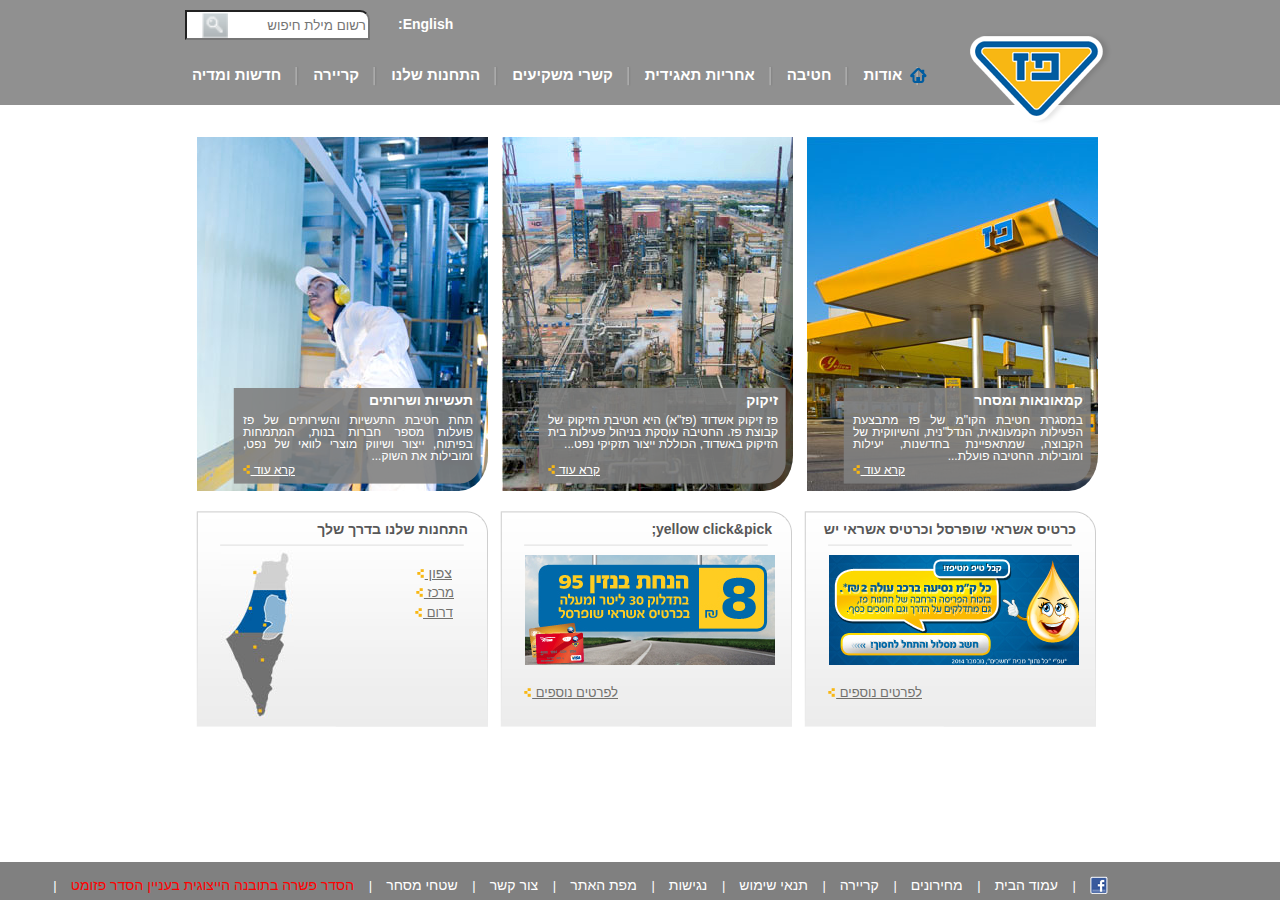
<file: index.html>
<!DOCTYPE html>
<html lang="en">

<head>
    <meta charset="UTF-8">
    <meta name="viewport" content="width=device-width, initial-scale=1.0">
    <title>Document</title>
    <link rel="stylesheet" href="style.css">

</head>

<body>
    <div class="parts"></div>
    <div class="margins">
        <div class="heder">
            <div class="search">
                <div class="search-in">
                    <a href="#">
                        <label for="English">English: </label>
                    </a>
                    <input type="text" id="english" name="English" placeholder="רשום מילת חיפוש">
                    <img id="button" src="./img/search_button.png" alt="">
                </div>
            </div>
            <a class="logo" href="#"><img src="./img/paz_logo.png" alt=""></a>
            <nav>
                <ul>
                    <li><a href="#"><img src="./img/blu-home.png" alt=""></a></li>
                    <img class="sep" src="./img/menu_sep.png" alt="">
                    <li class="dropdown"><a href="#">אודות</a>
                        <ul class="inner">
                            <li><a href="#">אודות</a></li>
                            <li><a href="#">היסטוריה</a></li>
                            <li><a href="#">חזון וערכים</a></li>
                            <li><a href="#">מבנה הקבוצה</a></li>
                            <li><a href="#">חברי דירקטוריון</a></li>
                            <li><a href="#">הנהלת הקבוצה</a></li>
                            <li><a href="#">פרסים והוקרה</a></li>
                        </ul>
                    </li>
                    <img class="sep" src="./img/menu_sep.png" alt="">
                    <li class="dropdown"><a href="#">חטיבה</a>
                        <ul class="inner">
                            <li><a href="#">חטיבות</a></li>
                            <li><a href="#">קמעונאות ומסחר</a></li>
                            <li><a href="#">תעשיות ושירותים</a></li>
                            <li><a href="#">זיקוק</a></li>
                        </ul>
                    </li>
                    <img class="sep" src="./img/menu_sep.png" alt="">
                    <li class="dropdown"><a href="#">אחריות תאגידית</a>
                        <ul class="inner">
                            <li><a href="#">אחריות תאגידית</a></li>
                            <li><a href="#">הקוד האתי</a></li>
                            <li><a href="#">מעורבות חברתית</a></li>
                            <li><a href="#">נגישות</a></li>
                            <li><a href="#">איכות הסביבה ובטיחות</a></li>
                            <li><a href="#">דירוג מעלה</a></li>
                        </ul>
                    </li>
                    <img class="sep" src="./img/menu_sep.png" alt="">
                    <li class="dropdown"><a href="#">קשרי משקיעים</a>
                        <ul class="inner">
                            <li><a href="#">פרופיל חברה</a></li>
                            <li><a href="#">דו"חות כספיים</a></li>
                            <li><a href="#">כלים למשקעים</a></li>
                            <li><a href="#">נתוני מניה</a></li>
                            <li><a href="#">אסיפות כליות</a></li>
                        </ul>
                    </li>
                    <img class="sep" src="./img/menu_sep.png" alt="">
                    <li class="dropdown"><a href="#">התחנות שלנו</a>
                        <ul class="inner">
                            <li><a href="#">התחנות שלנו</a></li>
                            <li><a href="#">נגישות מתחמי פז</a></li>
                            <li><a href="#">רשימת תחנות</a></li>
                            <li><a href="#">מועדונים</a></li>
                        </ul>
                    </li>
                    <img class="sep" src="./img/menu_sep.png" alt="">
                    <li class="dropdown"><a href="#">קריירה</a>
                        <ul class="inner">
                            <li><a href="#">לעבוד בפז</a></li>
                            <li><a href="#">ניהול תחנת פז</a></li>
                            <li><a href="#">קריירה</a></li>
                        </ul>
                    </li>
                    <img class="sep" src="./img/menu_sep.png" alt="">
                    <li class="dropdown"><a href="#">חדשות ומדיה</a>
                        <ul class="inner">
                            <li><a href="#">פרסומות</a></li>
                            <li><a href="#">הודעות לעיתונות</a></li>
                        </ul>
                    </li>
                </ul>
            </nav>
        </div>
        <div class="upper-rectangle">
            <div class="rectangle">

                <img src="./img/tahana.JPG" alt="">
                <img class="text-box" src="./img/hp_tab_text_bg.png" alt="" srcset="">
                <h3>קמאונאות ומסחר</h3>
                <p>במסגרת חטיבת הקו"מ של פז מתבצעת הפעילות הקמעונאית, הנדל"נית, והשיווקית של הקבוצה, שמתאפיינת בחדשנות,
                    יעילות ומובילות. החטיבה פועלת...</p>
                <a href="#"> קרא עוד <img src="./img/read_more_yellow.png" alt="">
                    <img class="top" src="./img/read_more_blue.png" alt=""> </a>
            </div>

            <div class="rectangle">
                <img src="./img/nof.jpg" alt="">
                <img class="text-box" src="./img/hp_tab_text_bg.png" alt="" srcset="">
                <h3> זיקוק</h3>
                <p>פז זיקוק אשדוד (פז"א) היא חטיבת הזיקוק של קבוצת פז. החטיבה עוסקת בניהול פעילות בית הזיקוק באשדוד,
                    הכוללת ייצור תזקיקי נפט...</p>
                <a href="#"> קרא עוד <img src="./img/read_more_yellow.png" alt=""> <img class="top"
                        src="./img/read_more_blue.png" alt=""> </a>
            </div>

            <div class="rectangle">
                <img src="./img/oved.jpg" alt="">
                <img class="text-box" src="./img/hp_tab_text_bg.png" alt="" srcset="">
                <h3>תעשיות ושרותים</h3>
                <p>תחת חטיבת התעשיות והשירותים של פז פועלות מספר חברות בנות, המתמחות בפיתוח, ייצור ושיווק מוצרי לוואי של
                    נפט, ומובילות את השוק...</p>
                <a href="#">קרא עוד
                    <img src="./img/read_more_yellow.png" alt=""> <img class="top" src="./img/read_more_blue.png" alt="">
                </a>
            </div>

        </div>
        <div class="baners">
            <div class="cube">
                <img src="./img/small_cube_bg.png" alt="">
                <img class="top" src="./img/banner_atar.jpg" alt="">
                <h3>כרטיס אשראי שופרסל וכרטיס אשראי יש</h3>
                <img class="pic" src="./img/banner2.jpg" alt="">
                <a href="#"> לפרטים נוספים <img src="./img/read_more_yellow.png" alt=""> <img class="top-b"
                        src="./img/read_more_blue.png" alt=""> </a>
            </div>
            <div class="cube">
                <img src="./img/small_cube_bg.png" alt="">
                <img class="top" src="./img/banner3.jpg" alt="">
                <h3>yellow click&pick;</h3>
                <img class="pic" src="./img/banner4.jpg" alt="">
                <a href="#"> לפרטים נוספים <img src="./img/read_more_yellow.png" alt=""> <img class="top-b"
                        src="./img/read_more_blue.png" alt=""> </a>
            </div>
            <div class="cube">
                <img src="./img/small_cube_bg.png" alt="">
                <h3>התחנות שלנו בדרך שלך</h3>
                <img id="mapa" src="./img/mapa.jpg" alt="">
                <ul>
                    <li><a href="#"> צפון <img src="./img/read_more_yellow.png" alt=""><img class="top-b"
                                src="./img/read_more_blue.png" alt=""> </a></li>
                    <li><a href="#"> מרכז <img src="./img/read_more_yellow.png" alt=""><img class="top-b"
                                src="./img/read_more_blue.png" alt=""> </a></li>
                    <li><a href="#"> דרום <img src="./img/read_more_yellow.png" alt=""><img class="top-b"
                                src="./img/read_more_blue.png" alt=""> </a></li>
                </ul>
            </div>
        </div>
        
    </div>

    <div class="footer">
        <footer>
            <div class="manu">
                <ul>
                    <li><a href="#"><img src="/img/fb_icon.png" alt=""></a></li>
                    <li class="sep">|</li>
                    <li><a href="#">עמוד הבית</a></li>
                    <li class="sep">|</li>
                    <li><a href="#">מחירונים</a></li>
                    <li class="sep">|</li>
                    <li><a href="#">קריירה</a></li>
                    <li class="sep">|</li>
                    <li><a href="#">תנאי שימוש</a></li>
                    <li class="sep">|</li>
                    <li><a href="#">נגישות</a></li>
                    <li class="sep">|</li>
                    <li><a href="#">מפת האתר</a></li>
                    <li class="sep">|</li>
                    <li><a href="index-page2.html">צור קשר</a></li>
                    <li class="sep">|</li>
                    <li><a href="#">שטחי מסחר</a></li>
                    <li class="sep">|</li>
                    <li><a id="red" href="#">הסדר פשרה בתובנה הייצוגית בעניין הסדר פזומט</a></li>
                    <li class="sep">|</li>
                </ul>
            </div>
        </footer>
    </div>
</body>

</html>
</file>
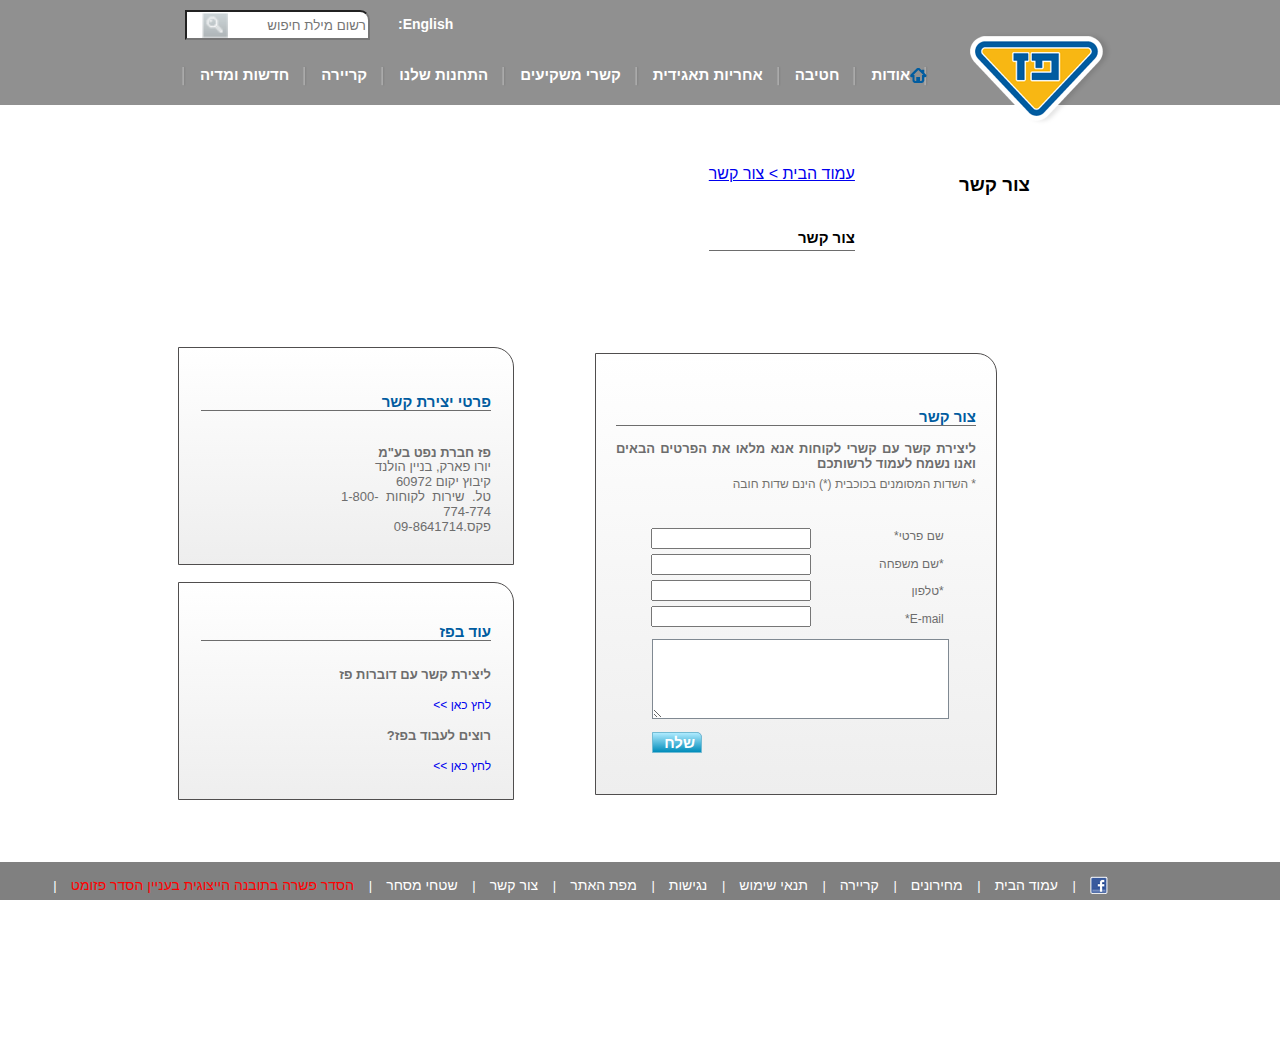
<file: index-page2.html>
<!DOCTYPE html>
<html lang="en">

<head>
    <meta charset="UTF-8">
    <meta name="viewport" content="width=device-width, initial-scale=1.0">
    <title>paz-form</title>
    <link rel="stylesheet" href="style.css">

</head>

<body>
    <div class="parts"></div>
    <div class="margins">
        <div class="heder">
            <div class="search">
                <div class="search-in">
                    <a href="#">
                        <label for="English">English: </label>
                    </a>
                    <input type="text" id="english" name="English" placeholder="רשום מילת חיפוש">
                    <img id="button" src="./img/search_button.png" alt="">
                </div>
            </div>

            <a class="logo" href="index.html"><img src="./img/paz_logo.png" alt=""></a>
            <nav>
                <ul>
                    <li><a href="index.html"><img src="./img/blu-home.png" alt=""></a></li>
                    <img class="sep" src="./img/menu_sep.png" alt="">
                    <li class="dropdown"><a href="#">אודות</a>
                        <ul class="inner">
                            <li><a href="#">אודות</a></li>
                            <li><a href="#">היסטוריה</a></li>
                            <li><a href="#">חזון וערכים</a></li>
                            <li><a href="#">מבנה הקבוצה</a></li>
                            <li><a href="#">חברי דירקטוריון</a></li>
                            <li><a href="#">הנהלת הקבוצה</a></li>
                            <li><a href="#">פרסים והוקרה</a></li>
                        </ul>
                    </li>
                    <img class="sep" src="./img/menu_sep.png" alt="">
                    <li class="dropdown"><a href="#">חטיבה</a>
                        <ul class="inner">
                            <li><a href="#">חטיבות</a></li>
                            <li><a href="#">קמעונאות ומסחר</a></li>
                            <li><a href="#">תעשיות ושירותים</a></li>
                            <li><a href="#">זיקוק</a></li>
                        </ul>
                    </li>
                    <img class="sep" src="./img/menu_sep.png" alt="">
                    <li class="dropdown"><a href="#">אחריות תאגידית</a>
                        <ul class="inner">
                            <li><a href="#">אחריות תאגידית</a></li>
                            <li><a href="#">הקוד האתי</a></li>
                            <li><a href="#">מעורבות חברתית</a></li>
                            <li><a href="#">נגישות</a></li>
                            <li><a href="#">איכות הסביבה ובטיחות</a></li>
                            <li><a href="#">דירוג מעלה</a></li>
                        </ul>
                    </li>
                    <img class="sep" src="./img/menu_sep.png" alt="">
                    <li class="dropdown"><a href="#">קשרי משקיעים</a>
                        <ul class="inner">
                            <li><a href="#">פרופיל חברה</a></li>
                            <li><a href="#">דו"חות כספיים</a></li>
                            <li><a href="#">כלים למשקעים</a></li>
                            <li><a href="#">נתוני מניה</a></li>
                            <li><a href="#">אסיפות כליות</a></li>
                        </ul>
                    </li>
                    <img class="sep" src="./img/menu_sep.png" alt="">
                    <li class="dropdown"><a href="#">התחנות שלנו</a>
                        <ul class="inner">
                            <li><a href="#">התחנות שלנו</a></li>
                            <li><a href="#">נגישות מתחמי פז</a></li>
                            <li><a href="#">רשימת תחנות</a></li>
                            <li><a href="#">מועדונים</a></li>
                        </ul>
                    </li>
                    <img class="sep" src="./img/menu_sep.png" alt="">
                    <li class="dropdown"><a href="#">קריירה</a>
                        <ul class="inner">
                            <li><a href="#">לעבוד בפז</a></li>
                            <li><a href="#">ניהול תחנת פז</a></li>
                            <li><a href="#">קריירה</a></li>
                        </ul>
                    </li>
                    <img class="sep" src="./img/menu_sep.png" alt="">
                    <li class="dropdown"><a href="#">חדשות ומדיה</a>
                        <ul class="inner">
                            <li><a href="#">פרסומות</a></li>
                            <li><a href="#">הודעות לעיתונות</a></li>
                        </ul>
                    </li>
                    <img class="sep" src="./img/menu_sep.png" alt="">
                </ul>
            </nav>
        </div>
    </div>
    <div class="page2">
        <div class="contact">
            <div class="out">
                <div><h3>צור קשר</h3></div>
            </div>
            <div class="contact-part">
                <!-- <img src="/img/side_menu_sprite" alt=""> -->
                <a href="#"> עמוד הבית > צור קשר</a>
                <h2>צור קשר</h2>
                
            </div>
        </div>

        <div class="container">
            <form class="form">
                <!-- <div class="img"><img src="/img/contact_form_bg.png" alt=""> -->
                <div class="form-text">
                    <h2>צור קשר</h2>
                    <p>ליצירת קשר עם קשרי לקוחות אנא מלאו את הפרטים הבאים ואנו נשמח לעמוד לרשותכם</p>
                    <span>* השדות המסומנים בכוכבית (*) הינם שדות חובה</span>
                </div>
                <div class="vflex">
                    <div class="flex">
                        <div class="label">
                            <label for="fname">שם פרטי* </label>
                            <label for="lname">*שם משפחה </label>
                            <label for="id">*טלפון </label>
                            <label for="email">E-mail* </label>
                        </div>

                        <div class="input">
                            <input id="fname" type="text" maxlength="20" name="fname">
                            <input id="lname" type="text" maxlength="20" required>
                            <input id="id" type="text" maxlength="9" pattern="[0-9]{9}" required>
                            <input id="email" type="email">
                        </div>
                    </div>
                    <div class="button">
                        <textarea rows="5" placeholder=" "></textarea>
                        <button type="button">שלח</button>
                    </div>
                </div>

                <!-- </div> -->
            </form>

            <div class="text-cube">

                <!-- <img src="/img/small_cube_bg.png" alt=""> -->
                <div class="text">
                    <h3> פרטי יצירת קשר</h3>
                    <h4>פז חברת נפט בע"מ </h4>
                    <p>יורו פארק, בניין הולנד <br>קיבוץ יקום 60972<br>טל. שירות לקוחות
                        1-800-774-774<br>פקס.09-8641714<br> </p>
                </div>

                <div>
                    <!-- <img src="/img/small_cube_bg.png" alt=""> -->
                    <div class="text">
                        <h3>עוד בפז</h3>
                        <h4> ליצירת קשר עם דוברות פז</h4>
                        <a href="#">לחץ כאן >></a>
                        <h4>רוצים לעבוד בפז?</h4>
                        <a href="#">לחץ כאן >></a>
                    </div>
                </div>
            </div>



        </div>

    </div>




    <div class="footer">
        <footer>
            <div class="manu">
                <ul>
                    <li><a href="#"><img src="./img/fb_icon.png" alt=""></a></li>
                    <li class="sep">|</li>
                    <li><a href="index.html">עמוד הבית</a></li>
                    <li class="sep">|</li>
                    <li><a href="#">מחירונים</a></li>
                    <li class="sep">|</li>
                    <li><a href="#">קריירה</a></li>
                    <li class="sep">|</li>
                    <li><a href="#">תנאי שימוש</a></li>
                    <li class="sep">|</li>
                    <li><a href="#">נגישות</a></li>
                    <li class="sep">|</li>
                    <li><a href="#">מפת האתר</a></li>
                    <li class="sep">|</li>
                    <li><a href="#">צור קשר</a></li>
                    <li class="sep">|</li>
                    <li><a href="#">שטחי מסחר</a></li>
                    <li class="sep">|</li>
                    <li><a id="red" href="#">הסדר פשרה בתובנה הייצוגית בעניין הסדר פזומט</a></li>
                    <li class="sep">|</li>
                </ul>
            </div>
        </footer>
    </div>

</body>

</html>
</file>
<file: style.css>
/****** body ******/

body {
  text-align: right;
  direction: rtl;
  font-family: 'Arial (Hebrew)', Arial;
  padding-bottom: 38px;
  background: #fff padding: 0;
  margin: 0;
  box-sizing: border-box;
}

.parts {
  width: 100%;
  margin: 0;
  padding: 0;
  height: 105px;
  background-color: #909090;
  position: absolute;
}

p {
  margin-bottom: 12px;
  text-align: justify;
}

.margins {
  width: 900px;
  margin: auto;
  padding-bottom: 30px;
}

a:focus {
  outline: thin dotted silver;
}

a:active {
  border-width: 1px;
  border-style: dotted;
}

ul li {
  padding: 0 12px 0px 12px;
  list-style: none;
  margin-left: 0px;
  min-height: auto;
  margin-bottom: 3px;
}

/*********************************** heder********************** */

.heder {
  float: right;
  margin-left: 22px;
  background-color: #909090;
  width: 900px;
  height: 105px;
  position: relative;
}

.heder::after {
  content: "";
  clear: both;
  display: table;
}

nav {
  height: 133px;
  position: absolute;
  top: 50px;
  left: -10px;
}

.dropdown {
  float: right;
  height: 100%;
  display: block;
  height: 100%;
}

.dropdown::after {
  content: "";
  clear: both;
  display: table;
}

.logo {
  display: block;
  width: 142px;
  height: 93px;
  position: absolute;
  bottom: -20px;
  right: -22px;
}

nav>ul>li>a {
  color: #fff;
  font-size: 15px;
  font-weight: bold;
  text-decoration: none;
}

.dropdown>.inner>li>a {
  font-size: 15px;
  font-weight: bold;
  color: white;
  height: 15px;
}

.dropdown>.inner>li>a:hover {
  color: #005ca0;
  display: block;
  border-width: 1px;
}

.dropdown>.inner>li:hover {
  background-color: #e6e5e4;
  outline: thin dotted silver;
  border-width: 1px;
}

.inner {
  display: none;
  background-color: #909090;
  position: absolute;
  z-index: 10;
  padding: 0;
}

.inner a {
  display: block;
  width: 100%;
  height: 100%;
  padding: 5px 0;
  white-space: nowrap;
}

.inner:hover {
  background-color: #bcbcbc;
  display: block;
}

.dropdown:hover .inner {
  display: block;
  background-color: #909090;
}

.dropdown:hover {
  text-decoration: underline;
  color: #005ca0;
}

.sep {
  width: 4px;
  height: 21px;
  margin: 0 9px;
  color: #000000;
  float: right;
}

nav>ul>li>a>img {
  width: 17px;
  position: absolute;
  top: 18px;
  left: 730px
}

.search-in {
  position: absolute;
  top: 10px;
  width: 152px;
  display: block;
  right: 720px;
}

#search {
  position: absolute;
  top: 0px;
  height: 25px;
  width: 186px;
  left: -18px;
}

#english {
  border-radius: 0 10px 0 0;
  height: 24px;
}

#button {
  position: absolute;
  top: 1.5px;
  height: 26px;
  left: -16px;
}

.search>.search-in>a>label {
  font-size: 14px;
  font-weight: bold;
  color: white;
  text-decoration: none;
  position: absolute;
  top: 6px;
  left: 180px;
}

/******* rectangle **********************************************************/

div .upper-rectangle {
  display: flex;
  Justify-content: flex-end;
}

.rectangle {
  margin-top: 130px;
  width: 293px;
  height: 355px;
  padding: 7px;
  position: relative;
}

.text-box {
  position: absolute;
  top: 257px;
  right: 14px;
}

.rectangle>h3 {
  position: absolute;
  top: 248px;
  right: 22px;
  color: white;
  font-size: 14px;
  font-weight: bold;
}

.rectangle>p {
  position: absolute;
  width: 230px;
  top: 280px;
  right: 22px;
  color: white;
  font-size: 12px;
  margin-top: 4px;
  line-height: 1;
}

.rectangle>a {
  position: absolute;
  width: 230px;
  top: 330px;
  right: 200px;
  color: white;
  font-size: 12px;
  margin-top: 4px;
  line-height: 1;
}

.rectangle>a .top {
  display: none;
  position: absolute;
  top: 0px;
  right: 42px;
  z-index: 99;
  width: 10px;
  height: 10px;
}

.rectangle>a:hover .top {
  display: inline;
}

.rectangle>a:hover {
  color: #005ca0;
  text-decoration: underline;
  display: inline;
}

.rectangle>img {
  border-radius: 0 0 10% 0;
}

/*** baners **********************************************************************/

.baners {
  display: flex;
  Justify-content: flex-end;
}

.cube {
  position: relative;
  padding: 6px;
  margin-top: 6px;
}

.cube>h3 {
  position: absolute;
  top: 2px;
  right: 26px;
  font-size: 14px;
  color: #575757;
}

.cube>.pic {
  position: absolute;
  z-index: 1;
  right: 23px;
  top: 50px;
  width: 250px;
  height: 110px;
}

.top {
  position: absolute;
  z-index: 5;
  right: 23px;
  top: 50px;
  width: 250px;
  height: 110px;
  display: none;
}

.cube:hover .top {
  display: inline;
}

.top-b {
  display: none;
  position: absolute;
  top: 2px;
  left: 0;
  z-index: 99;
  width: 10px;
  height: 10px;
}

.cube:hover .top-b {
  display: inline;
}

.cube>a {
  position: absolute;
  right: 180px;
  top: 180px;
  color: #72716d;
  font-size: 13px;
  text-decoration: underline;
}

.cube>a:hover {
  color: #005ca0;
}

#mapa {
  position: absolute;
  z-index: 1;
  right: 200px;
  top: 45px;
  width: 73px;
  height: 168px;
}

.cube>ul>li:first-child>a {
  position: absolute;
  right: 42px;
  top: 60px;
  color: #72716d;
  font-size: 14px;
}

.cube>ul>li:nth-child(2)>a {
  position: absolute;
  right: 40px;
  top: 80px;
  color: #72716d;
  font-size: 13px;
}

.cube>ul>li:nth-child(3)>a {
  position: absolute;
  right: 41px;
  top: 100px;
  color: #72716d;
  font-size: 13px;
}

.cube>ul>li>a:hover {
  color: #005ca0;
}

.cube>ul>li>a {
  text-decoration: underline;
}

/********footer**********************************************************/

footer {
  width: 100%;
  height: 38px;
  position: fixed;
  z-index: 999999;
  bottom: 0px;
  background-color: #808080;
}

.manu {
  font-size: 13px;
  margin-top: 16px;
  position: relative;
  right: 120px;
}

.manu>ul {
  color: #fff;
}

.manu>ul>li>a {
  float: right;
  color: #fff;
  text-decoration: none;
  outline: none;
  font-size: 14px;
  line-height: 1;
}

.manu>ul>li>a::after {
  clear: both;
}

.manu>ul>li>a:hover {
  color: #005ca0;
}

#red {
  color: red;
}

#red:hover {
  color: #005ca0;
}

.sep {
  margin: 0 2px;
  color: white;
}

.manu>ul>li>a>img {
  display: block;
  position: relative;
  bottom: 2px;
  width: 18px;
  height: 18px;
}

/*********************************** page 2******************************** */

.page2 {
  display: flex;
  width: 900px;
  height: 900px;
  flex-direction: column;
  margin: 0 250px 0 0;
}

.contact {
  display: flex;
  flex-direction: column;
  Justify-content: flex-start;
  flex-direction: row;
}

.contact-part {
  display: flex;
  Justify-content: space-around;
  flex-direction: column;
  height: 130px;
  margin: 44px;
}

.container {
  display: flex;
  flex-direction: row;
  width: 900px;
  height: 500px;
  Justify-content: space-around;
}

.text-cube {
  display: flex;
  flex-direction: column;
  Justify-content: space-around;
  margin: 15px;
}

.form {
  display: flex;
  flex-direction: column;
  border: 1px solid rgb(80, 78, 78);
  height: 420px;
  width: 360px;
  Justify-content: space-evenly;
  border-radius: 0 20px 0 0;
  margin-top: 44px;
  padding: 10px 20px;
  margin: 30px 0;
  background-image: linear-gradient(white, #eee);
}

.form-text {
  display: flex;
  flex-direction: column;
}

.vflex {
  display: flex;
  flex-direction: column;
}

.flex {
  display: flex;
  flex-direction: row;
  Justify-content: space-around;
}

.text {
  display: flex;
  border: 1px solid rgb(80, 78, 78);
  height: 180px;
  width: 290px;
  flex-direction: column;
  Justify-content: space-around;
  padding: 18px 22px;
  border-radius: 0 20px 0 0;
  background-image: linear-gradient(white, #eee);
}

.label {
  display: flex;
  flex-direction: column;
  Justify-content: space-around;
  font-size: 12px;
  color: #6d6d6d;
  height: 110px;
}

.input {
  display: flex;
  flex-direction: column;
  Justify-content: space-around;
  width: 160px;
  padding: 3px;
}

.button {
  display: flex;
  flex-direction: column;
  align-items: flex-end;
  height: 120px;
  margin: 0 30px;
  Justify-content: space-around;
}

.button>textarea {
  color: #6d6d6d;
  display: flex;
  width: 235px;
  height: 120px;
  padding: 30px;
  border: 1px solid #808992;
  margin: 6px;
}

.button>button {
  display: flex;
  color: #fff;
  background-color: #3F51B5;
  margin-left: 6px;
  font-size: 15px;
  font-weight: bold;
  border-radius: 0 5px 0 0;
  align-self: flex-end;
  border: 1px solid #73bbd3;
  background-image: linear-gradient(#afebff, #008CBA);
  width: 50px;
  margin-top: 7px;
}

.form>.form-text>p {
  color: #6d6d6d;
  font-size: 13px;
  font-weight: bold;
  line-height: 1.2;
  margin: 5px 0;
}

.form>.form-text>span {
  color: #72716d;
  font-size: 12px;
}

.text>h3, .form-text>h2 {
  font-size: 15px;
  font-weight: bold;
  color: #005ca0;
  margin-bottom: 10px;
  border-bottom: 1px solid #6d6d6d;
}

.text>h4 {
  font-size: 13px;
  color: #6d6d6d;
  font-weight: 700;
  margin: 0;
  padding: 0;
}

.text>p {
  font-size: 13px;
  color: #6d6d6d;
  height: 50px;
  width: 150px;
  display: flex;
  align-items: flex-end;
  margin: 0;
  padding: 0;
}

.text>a {
  text-decoration: none;
  color: rgb(0, 0, 238);
  font-size: 12px;
  margin: 0;
  padding: 0;
}

.contact-part>h2 {
  font-size: 15px;
  font-weight: bold;
  border-bottom: 1px solid #cbcbcb;
  margin-bottom: 12px;
  padding-bottom: 4px;
  border-bottom: 1px solid #6d6d6d
}

.out {
  display: flex;
  Justify-content: flex-start;
  margin: 50px 0 0 60px;
}
</file>
